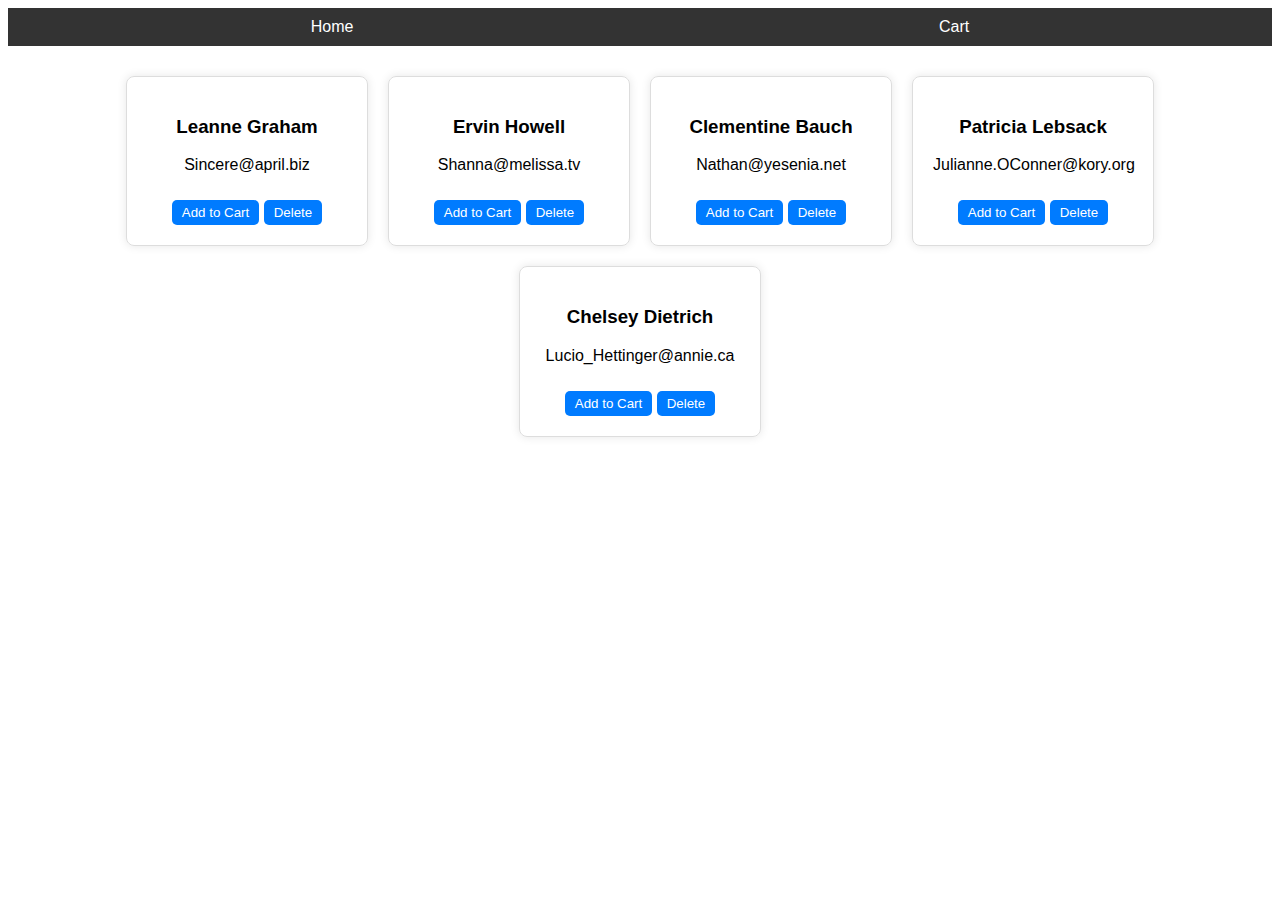
<file: index.html>
<!DOCTYPE html>
<html lang="en">
<head>
    <meta charset="UTF-8">
    <meta name="viewport" content="width=device-width, initial-scale=1.0">
    <title>User Management</title>
    <link rel="stylesheet" href="style.css">
</head>
<body>
    <nav>
        <a href="index.html">Home</a>
        <a href="cart.html">Cart</a>
    </nav>
    
    <div id="user-container"></div>

    <script src="index.js"></script>
</body>
</html>
</file>
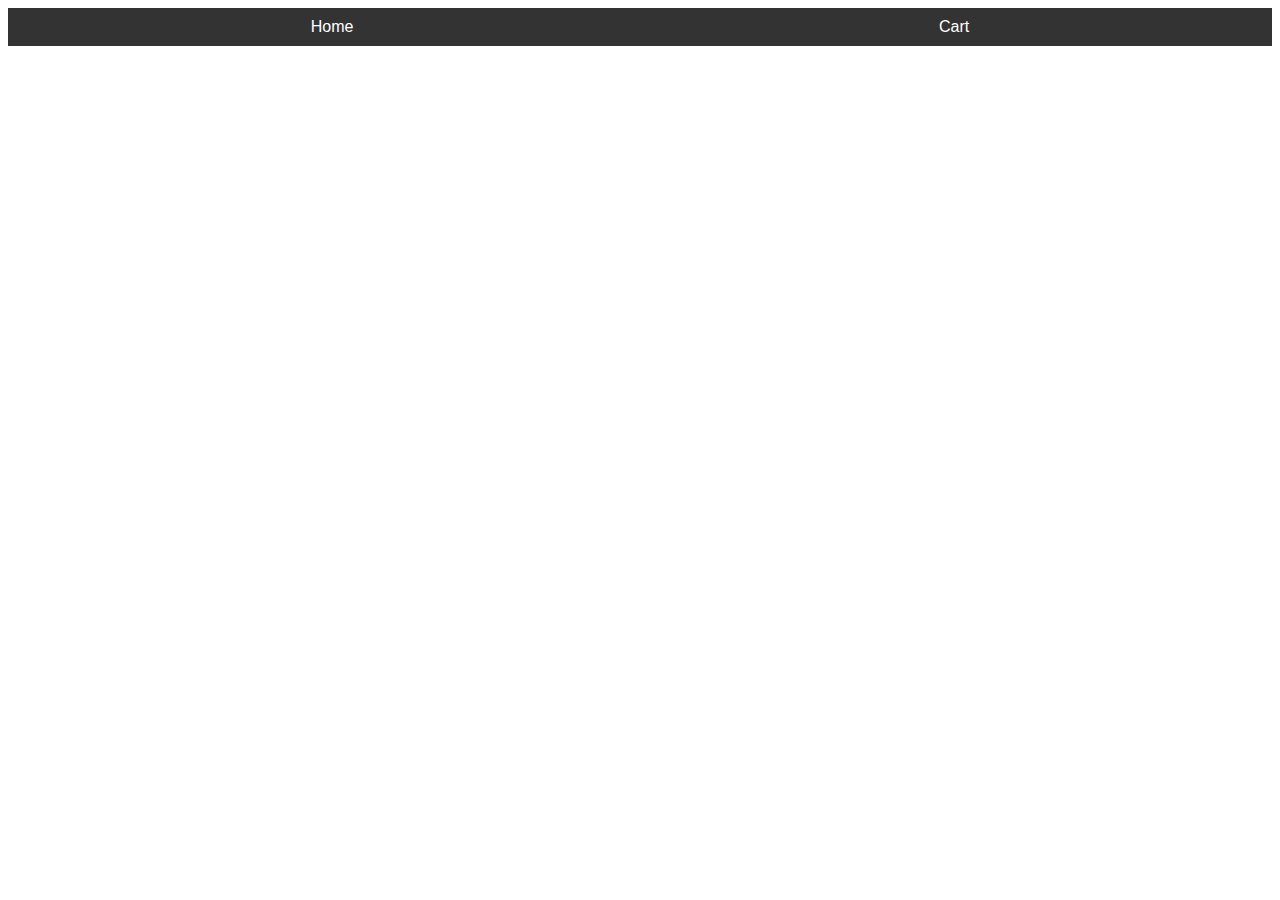
<file: cart.html>
<!DOCTYPE html>
<html lang="en">
<head>
    <meta charset="UTF-8">
    <meta name="viewport" content="width=device-width, initial-scale=1.0">
    <title>Cart</title>
    <link rel="stylesheet" href="style.css">
</head>
<body>
    <nav>
        <a href="index.html">Home</a>
        <a href="cart.html">Cart</a>
    </nav>
    
    <div id="cart-container"></div>

    <script src="cart.js"></script>
</body>
</html>
</file>
<file: style.css>
body {
    font-family: Arial, sans-serif;
}

nav {
    display: flex;
    justify-content: space-around;
    background-color: #333;
    padding: 10px;
}

nav a {
    color: white;
    text-decoration: none;
}

#user-container, #cart-container {
    display: flex;
    flex-wrap: wrap;
    justify-content: center;
    margin-top: 20px;
}

.card {
    border: 1px solid #ddd;
    border-radius: 8px;
    padding: 20px;
    margin: 10px;
    width: 200px;
    text-align: center;
    box-shadow: 0px 0px 10px rgba(0, 0, 0, 0.1);
}

button {
    margin-top: 10px;
    padding: 5px 10px;
    background-color: #007BFF;
    color: white;
    border: none;
    border-radius: 5px;
    cursor: pointer;
}

button:hover {
    background-color: #0056b3;
}
</file>
